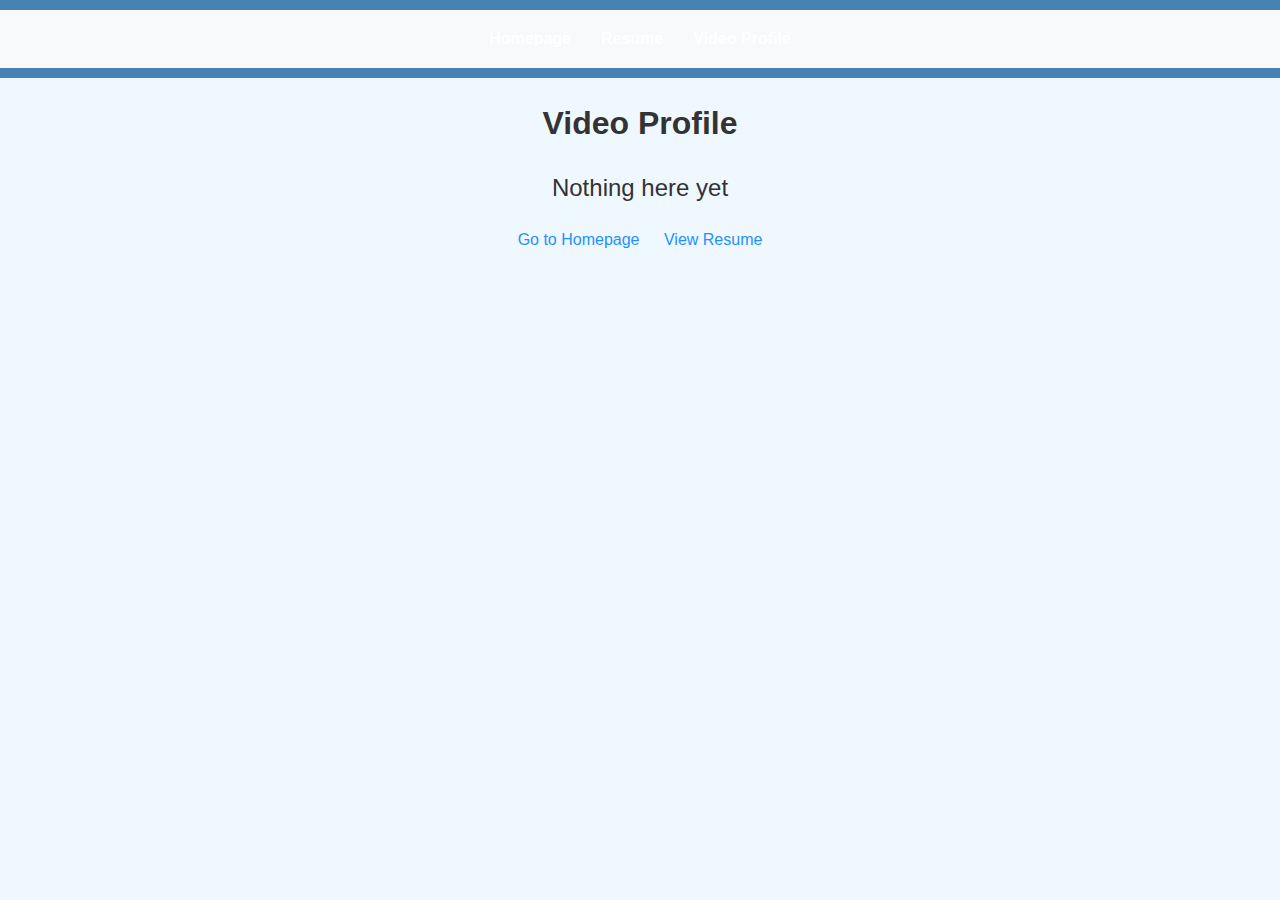
<file: page3.html>
<!DOCTYPE html>
<html lang="en">
<head>
  <meta charset="UTF-8">
  <meta name="viewport" content="width=device-width, initial-scale=1.0">
  <title>Video Profile</title>
  <link rel="stylesheet" href="style.css">
  <style>
    /* Inline styles specific to this page */
    body {
      background-color: #f0f8ff; /* Light background color */
      color: #333; /* Dark text color */
      font-family: Arial, sans-serif; /* Font style */
      text-align: center; /* Center align text */
    }

    header {
      background-color: #4682b4; /* Steel Blue */
      color: white; /* White text */
      padding: 10px 0; /* Padding for the header */
    }

    nav ul {
      list-style-type: none; /* Remove bullet points */
      padding: 0;
      margin: 0;
      display: flex; /* Flexbox for horizontal layout */
      justify-content: center; /* Center the nav items */
    }

    nav ul li {
      margin: 0 15px; /* Space between nav items */
    }

    nav ul li a {
      color: white; /* White text color */
      text-decoration: none; /* Remove underline */
      font-weight: bold; /* Bold text */
    }

    nav ul li a:hover {
      text-decoration: underline; /* Underline on hover */
    }

    main {
      padding: 20px;
    }

    .message {
      font-size: 1.5em; /* Larger text */
      margin-top: 20px;
    }

    .links {
      margin-top: 20px;
    }

    .links a {
      color: #1e90ff; /* Dodger Blue color for links */
      text-decoration: none; /* Remove underline */
      margin: 0 10px; /* Space between links */
    }

    .links a:hover {
      text-decoration: underline; /* Underline on hover */
    }
  </style>
</head>
<body>
  <header>
    <nav>
      <ul>
        <li><a href="index.html">Homepage</a></li>
        <li><a href="resume.html">Resume</a></li>
        <li><a href="page3.html">Video Profile</a></li>
      </ul>
    </nav>
  </header>
  <main>
    <h1>Video Profile</h1>
    <p class="message">Nothing here yet</p>
    <div class="links">
      <a href="index.html">Go to Homepage</a>
      <a href="resume.html">View Resume</a>
    </div>
  </main>
</body>
</html>
</file>
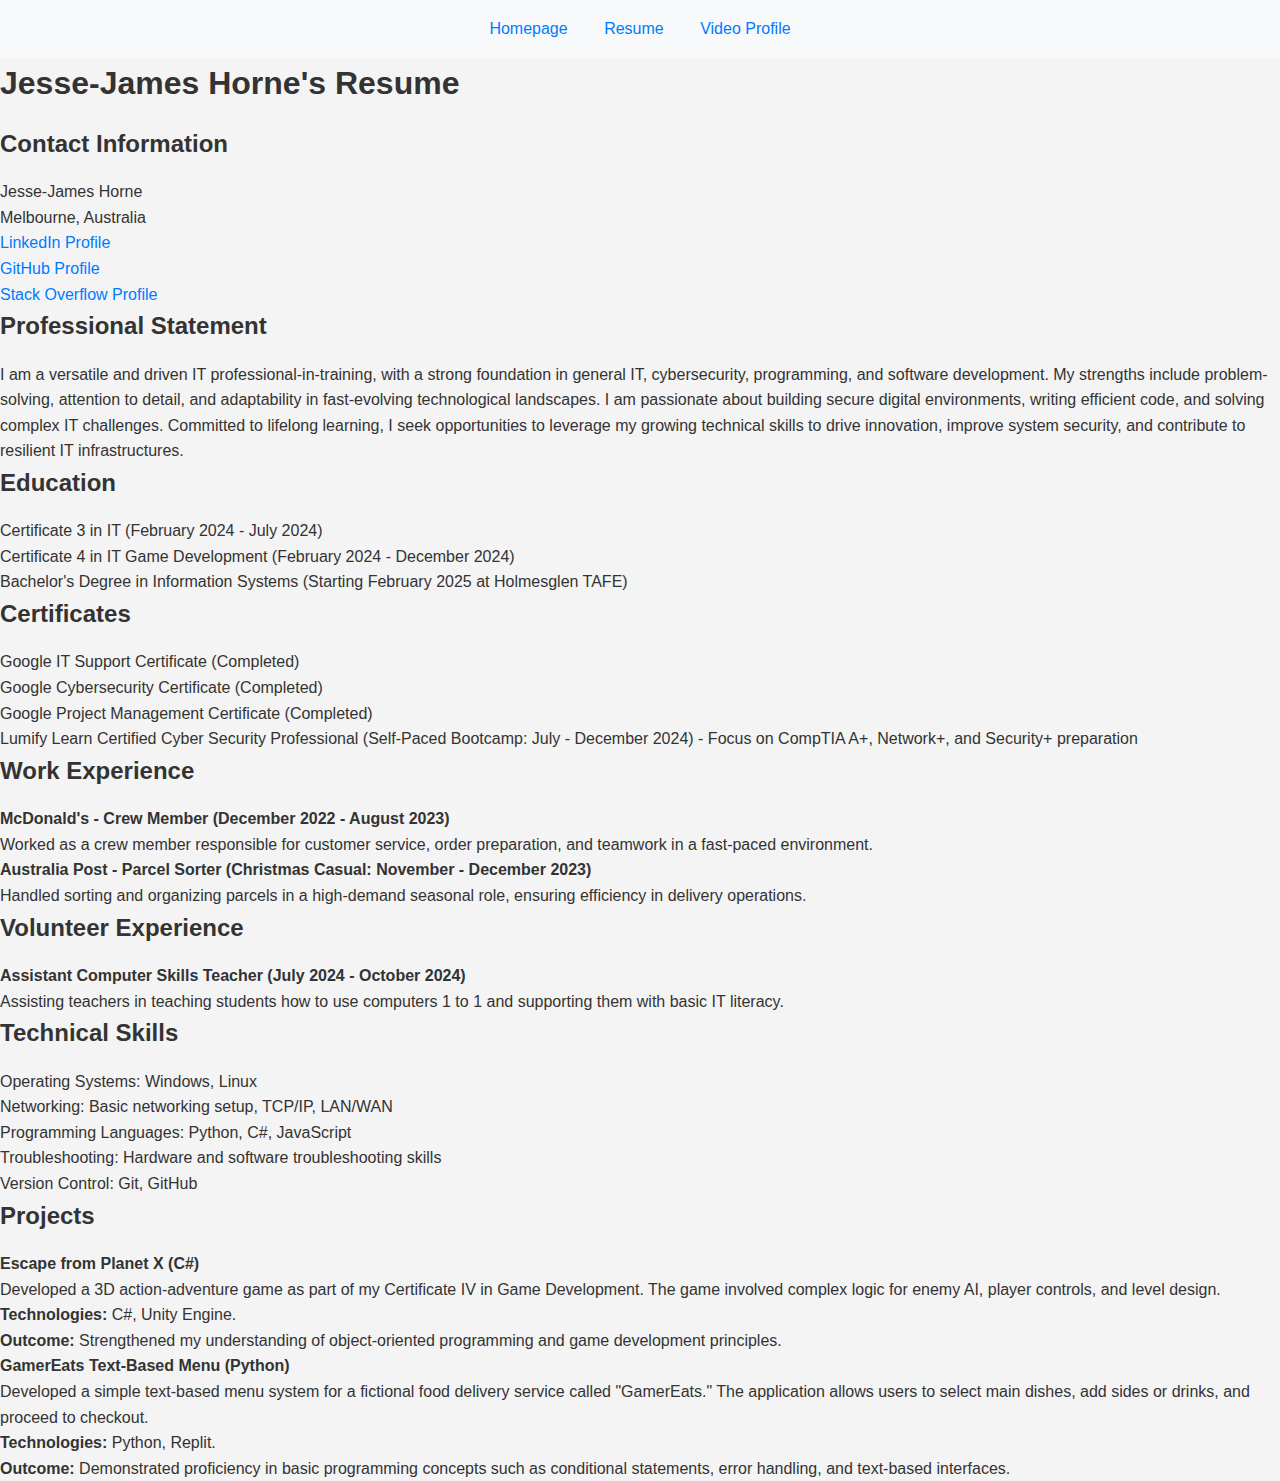
<file: resume.html>
<!DOCTYPE html>
<html lang="en">
<head>
  <meta charset="UTF-8">
  <meta name="viewport" content="width=device-width, initial-scale=1.0">
  <title>Resume - Jesse-James Horne</title>
  <link rel="stylesheet" href="style.css">
</head>
<body>
  <header>
    <nav>
      <ul>
        <li><a href="index.html">Homepage</a></li>
        <li><a href="resume.html">Resume</a></li>
        <li><a href="page3.html">Video Profile</a></li>
      </ul>
    </nav>
  </header>

  <main>
    <h1>Jesse-James Horne's Resume</h1>

    <!-- Contact Information Section -->
    <section id="pinfo">
      <h2>Contact Information</h2>
      <p>Jesse-James Horne</p>
      <p>Melbourne, Australia</p>
      <p><a href="https://www.linkedin.com/in/jessejameshorne/">LinkedIn Profile</a></p>
      <p><a href="https://github.com/Vengefulvv">GitHub Profile</a></p>
      <p><a href="https://stackoverflow.com/users/25097265/jesse-horne">Stack Overflow Profile</a></p>
      
      <!-- Professional Statement -->
      <h2>Professional Statement</h2>
      <p>I am a versatile and driven IT professional-in-training, with a strong foundation in general IT, cybersecurity, programming, and software development. My strengths include problem-solving, attention to detail, and adaptability in fast-evolving technological landscapes. I am passionate about building secure digital environments, writing efficient code, and solving complex IT challenges. Committed to lifelong learning, I seek opportunities to leverage my growing technical skills to drive innovation, improve system security, and contribute to resilient IT infrastructures.</p>
    </section>

    <!-- Education Section -->
    <section id="education">
      <h2>Education</h2>
      <ul>
        <li>Certificate 3 in IT (February 2024 - July 2024)</li>
        <li>Certificate 4 in IT Game Development (February 2024 - December 2024)</li>
        <li>Bachelor's Degree in Information Systems (Starting February 2025 at Holmesglen TAFE)</li>
      </ul>

<!-- Certificates Section -->
<h2>Certificates</h2>
<ul>
  <li>Google IT Support Certificate (Completed)</li>
  <li>Google Cybersecurity Certificate (Completed)</li>
  <li>Google Project Management Certificate (Completed)</li>
  <li>Lumify Learn Certified Cyber Security Professional (Self-Paced Bootcamp: July - December 2024) - Focus on CompTIA A+, Network+, and Security+ preparation</li>
</ul>

    </section>

    <!-- Work Experience Section -->
    <section id="experience">
      <h2>Work Experience</h2>
      <ul>
        <li><strong>McDonald's - Crew Member (December 2022 - August 2023)</strong>
          <p>Worked as a crew member responsible for customer service, order preparation, and teamwork in a fast-paced environment.</p>
        </li>
        <li><strong>Australia Post - Parcel Sorter (Christmas Casual: November - December 2023)</strong>
          <p>Handled sorting and organizing parcels in a high-demand seasonal role, ensuring efficiency in delivery operations.</p>
        </li>
      </ul>
    </section>

    <!-- Volunteer Experience Section -->
    <section id="volunteer">
      <h2>Volunteer Experience</h2>
      <ul>
        <li><strong>Assistant Computer Skills Teacher (July 2024 - October 2024)</strong>
          <p>Assisting teachers in teaching students how to use computers 1 to 1 and supporting them with basic IT literacy.</p>
        </li>
      </ul>
    </section>

    <!-- Technical Skills Section -->
    <section id="skills">
      <h2>Technical Skills</h2>
      <ul>
        <li>Operating Systems: Windows, Linux</li>
        <li>Networking: Basic networking setup, TCP/IP, LAN/WAN</li>
        <li>Programming Languages: Python, C#, JavaScript</li>
        <li>Troubleshooting: Hardware and software troubleshooting skills</li>
        <li>Version Control: Git, GitHub</li>
      </ul>
    </section>

    <!-- Projects Section -->
    <section id="projects">
      <h2>Projects</h2>
      <ul>
        <li><strong>Escape from Planet X (C#)</strong>
          <p>Developed a 3D action-adventure game as part of my Certificate IV in Game Development. The game involved complex logic for enemy AI, player controls, and level design.</p>
          <p><strong>Technologies:</strong> C#, Unity Engine.</p>
          <p><strong>Outcome:</strong> Strengthened my understanding of object-oriented programming and game development principles.</p>
          <!-- Add project demo or screenshots here -->
        </li>

        <li><strong>GamerEats Text-Based Menu (Python)</strong>
          <p>Developed a simple text-based menu system for a fictional food delivery service called "GamerEats." The application allows users to select main dishes, add sides or drinks, and proceed to checkout.</p>
          <p><strong>Technologies:</strong> Python, Replit.</p>
          <p><strong>Outcome:</strong> Demonstrated proficiency in basic programming concepts such as conditional statements, error handling, and text-based interfaces.</p>
          <!-- Add project demo or code snippet here -->
        </li>
      </ul>
    </section>
  </main>
</body>
</html>
</file>
<file: style.css>
/* CSS Reset */
* {
  margin: 0;
  padding: 0;
  box-sizing: border-box;
}

/* Basic Styling for All Pages */
body {
  font-family: 'Roboto', sans-serif; /* Imported font */
  line-height: 1.6;
  color: #333;
  background-color: #f4f4f4;
}

ul {
  list-style: none;
  padding: 0;
}

a {
  text-decoration: none;
  color: #007BFF; /* Example color */
}

h1, h2, h3 {
  margin-bottom: 1rem;
}

img {
  max-width: 100%;
  height: auto;
}

/* Centered Horizontal Navigation */
nav {
  text-align: center;
  background-color: #f8f9fa; /* Example background color */
  padding: 1rem;
}

nav ul {
  display: inline-block;
}

nav ul li {
  display: inline;
  margin: 0 1rem;
}

/* Page 1 Specific Styles */
.page1-header {
  background-color: #e9ecef;
  padding: 1rem;
  text-align: center;
}

.page1-content {
  font-size: 1.2rem;
  padding: 2rem;
  background-color: #ffffff;
}

/* Page 2 Specific Styles */
.page2-sidebar {
  width: 25%;
  float: left;
  padding: 1rem;
  background-color: #f8f9fa;
}

.page2-main {
  width: 75%;
  float: right;
  padding: 1rem;
}

/* Page 3 Specific Styles */
.page3-footer {
  background-color: #343a40;
  color: #ffffff;
  padding: 1rem;
  text-align: center;
}

/* Responsive Design */
.container {
  width: 80%;
  margin: 0 auto;
  padding: 1rem;
}

@media (max-width: 768px) {
  .page2-sidebar, .page2-main {
    width: 100%;
    float: none;
  }
}

/* Fixed Layout */
.fixed-container {
  width: 960px;
  margin: 0 auto;
  padding: 1rem;
}

/* Font Styles */
@import url('https://fonts.googleapis.com/css2?family=Roboto:wght@400;700&display=swap');

body {
  font-family: 'Roboto', sans-serif; /* Imported font */
}

h1 {
  font-family: 'Arial', sans-serif; /* Browser native font */
}
</file>
